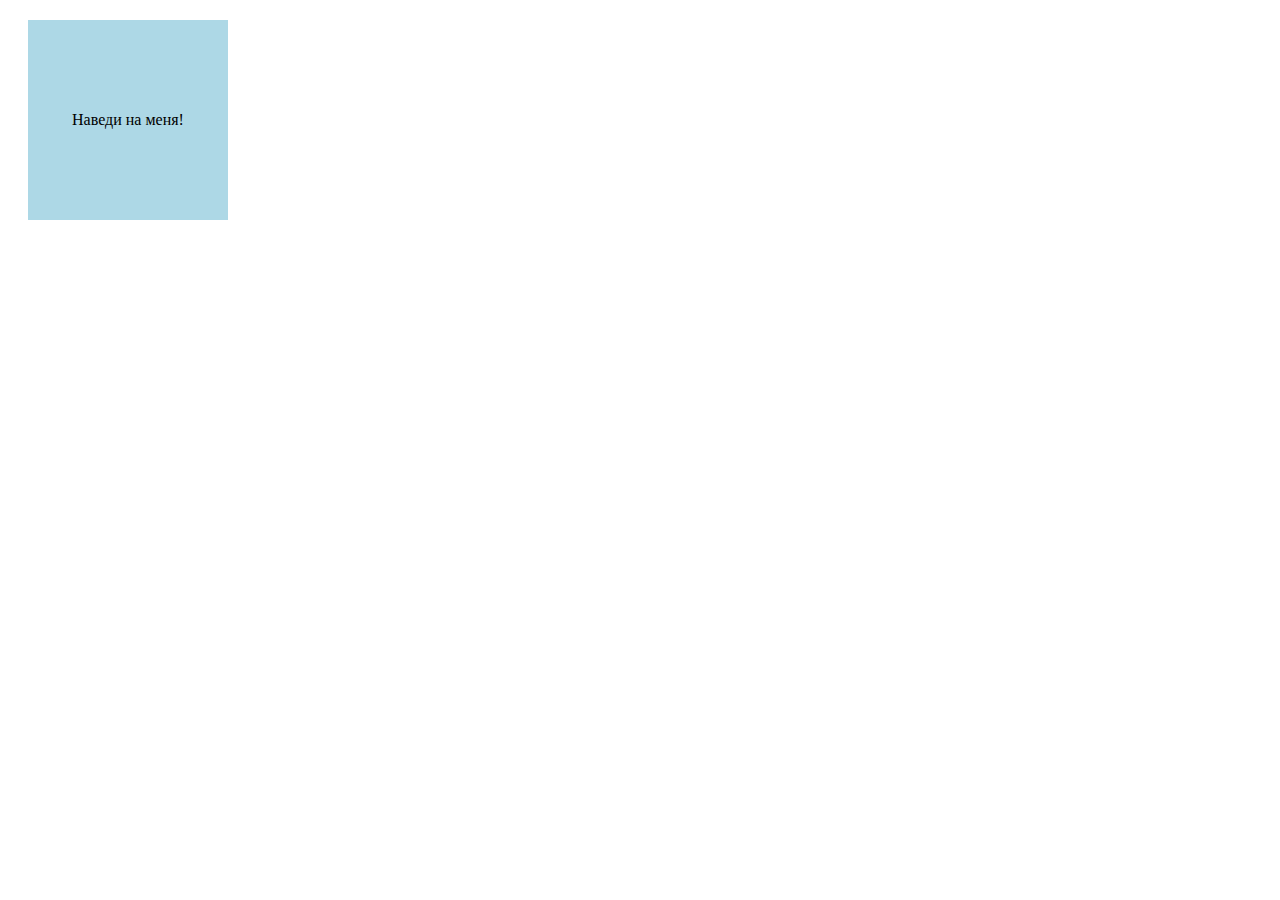
<file: todo/client/hover/index.html>
<!DOCTYPE html>
<html lang="ru">
<head>
    <meta charset="UTF-8">
    <meta name="viewport" content="width=device-width, initial-scale=1.0">
    <title>Hover Example</title>
    <link rel="stylesheet" href="hover.css">
</head>
<body>

<div id="myDiv">Наведи на меня!</div>


<script src="hover.js"></script>
</body>
</html>
</file>
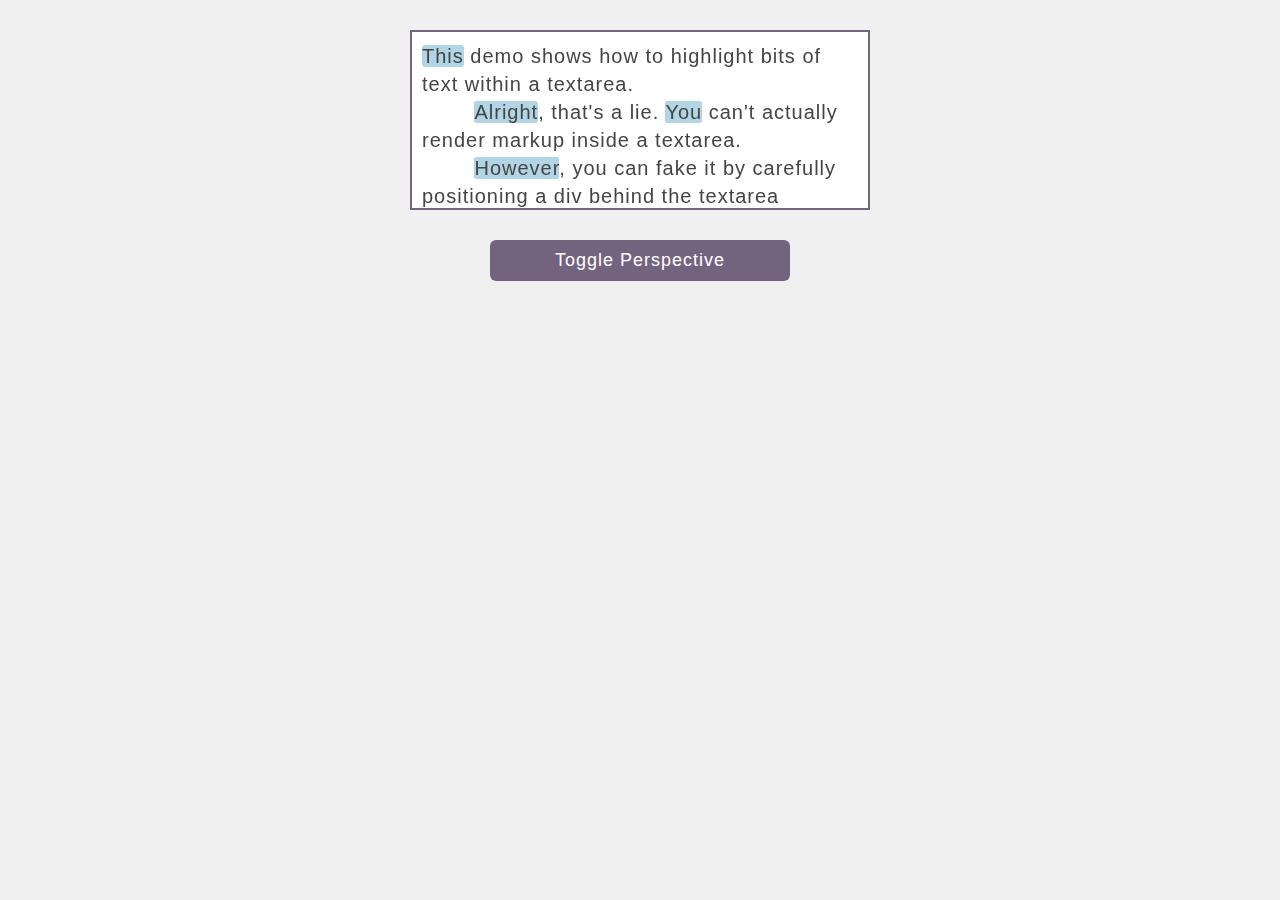
<file: todo/client/perspective/index.html>
<!DOCTYPE html>
<html lang="en">
<head>
    <meta charset="UTF-8">
    <meta name="viewport" content="width=device-width, initial-scale=1.0">
    <title>Document</title>
    <link rel="stylesheet" href="perspective.css">
</head>
<body>
    

<div class="container">
    <div class="backdrop">
      <div class="highlights"></div>
    </div>
    <textarea>This demo shows how to highlight bits of text within a textarea. 
        Alright, that's a lie. You can't actually render markup inside a textarea. 
        However, you can fake it by carefully positioning a div behind the textarea 
        and adding your highlight markup there. JavaScript takes care of syncing 
        the content and scroll position from the textarea to the div, so everything 
        lines up nicely. Hit the toggle button to peek behind the curtain. And feel 
        free to edit this text. All capitalized words will be highlighted.
    </textarea>
  </div>
  <button>Toggle Perspective</button>
  <script src="//cdnjs.cloudflare.com/ajax/libs/jquery/2.1.3/jquery.min.js"></script>
  <script src="perspective.js"></script>
</body>
</html>
</file>
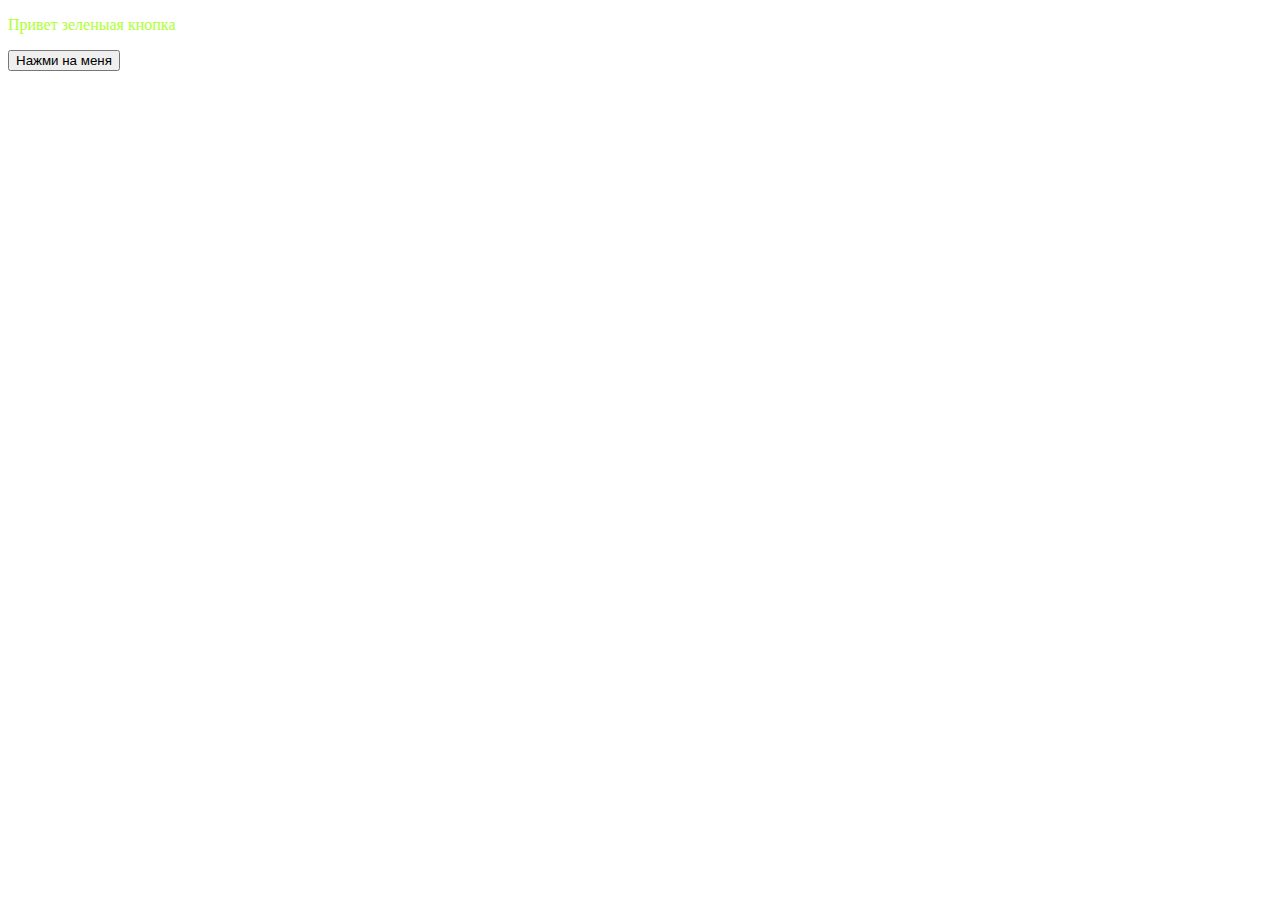
<file: todo/client/button/button.html>
<!DOCTYPE html>
<html lang="en">
<head>
    <meta charset="UTF-8">
    <meta name="viewport" content="width=device-width, initial-scale=1.0">
    <title>Кнопка</title>
    <link rel="stylesheet" href="button.css">
</head>
<body>
    <p>Привет зеленыая кнопка</p>
    <button id="greenButton">Нажми на меня</button>
    <p id="greeting"></p>
    <script src="button.js"></script>
</body>
</html>
</file>
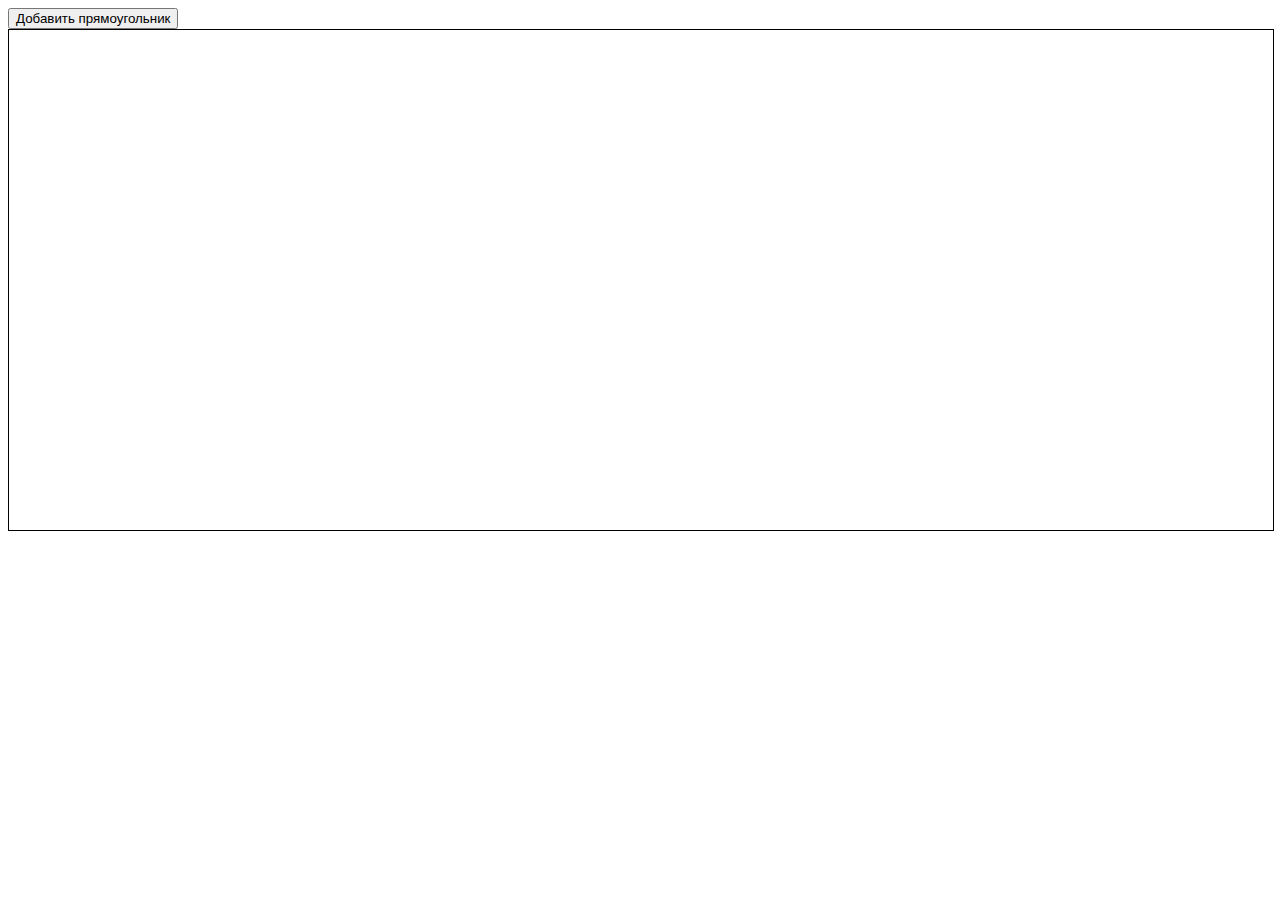
<file: todo/client/rect/rect.html>
<!DOCTYPE html>
<html lang="ru">
<head>
    <meta charset="UTF-8">
    <meta name="viewport" content="width=device-width, initial-scale=1.0">
    <title>Прямоугольники</title>
    <link rel="stylesheet" href="rect.css">
</head>
<body>
    <button id="addRectangle">Добавить прямоугольник</button>
    <div id="canvas"></div>
    <div id="sizeModal" class="modal">
        <div class="modal-content">
            <label for="width">Ширина:</label>
            <input type="number" id="width" min="1">
            <label for="height">Высота:</label>
            <input type="number" id="height" min="1">
            <button id="okButton">ОК</button>
            <button id="cancelButton">Отмена</button>
        </div>
    </div>
    <script src="rect.js"></script>
</body>
</html>
</file>
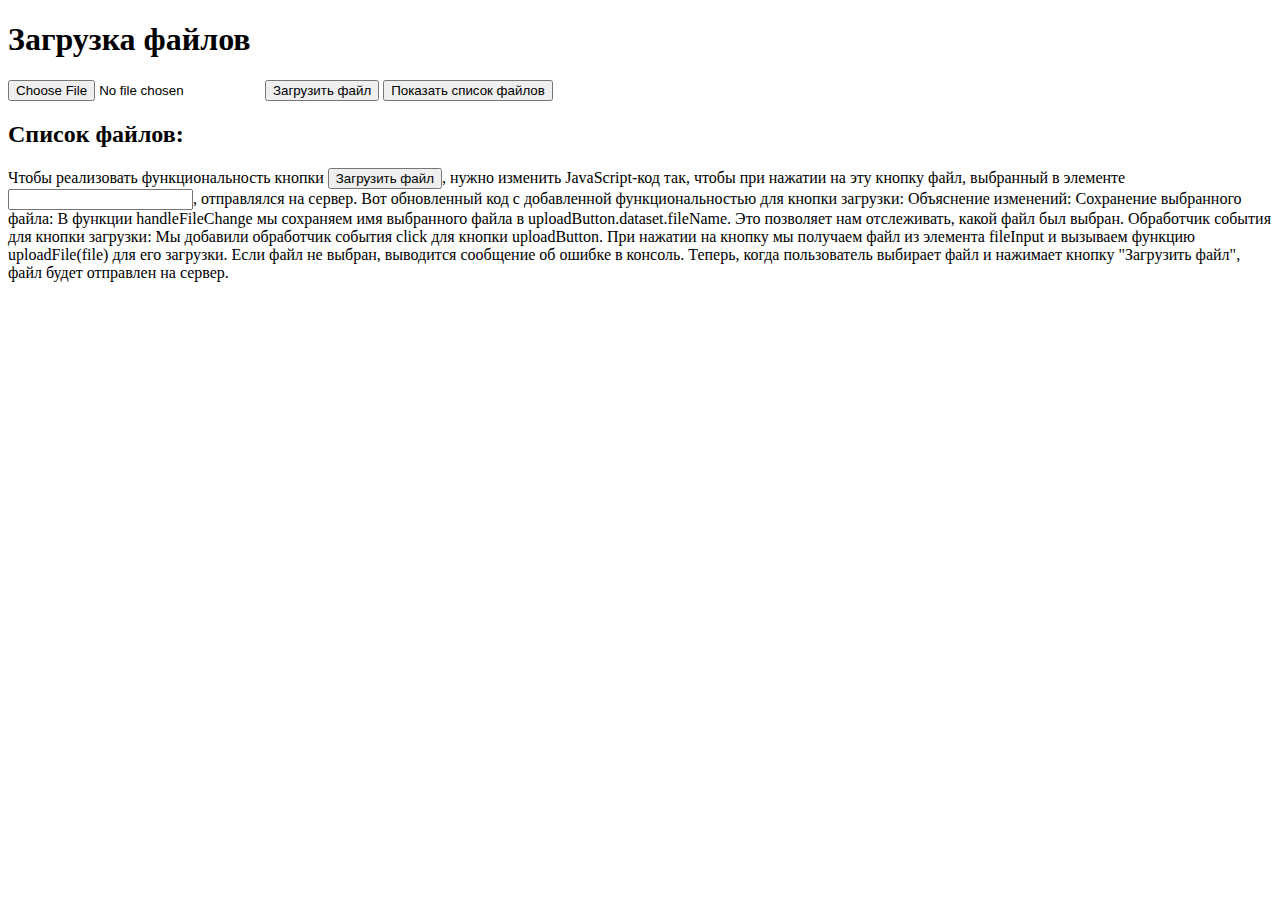
<file: todo/client/upload_files/ai_try.html>
<!DOCTYPE html>
<html lang="ru">
<head>
    <meta charset="UTF-8">
    <meta name="viewport" content="width=device-width, initial-scale=1.0">
    <title>Тест загрузки файлов</title>
</head>
<body>
    <h1>Загрузка файлов</h1>
    
    <input type="file" id="fileInput" />
    <button id="uploadButton">Загрузить файл</button>
    <button id="listFilesButton">Показать список файлов</button>
    
    <h2>Список файлов:</h2>
    <ul id="fileList"></ul>
    Чтобы реализовать функциональность кнопки <button id="uploadButton">Загрузить файл</button>, нужно изменить JavaScript-код так, чтобы при нажатии на эту кнопку файл, выбранный в элементе <input>, отправлялся на сервер.

Вот обновленный код с добавленной функциональностью для кнопки загрузки:

    <script>
        const fileInput = document.getElementById('fileInput');
        const uploadButton = document.getElementById('uploadButton');
        const fileList = document.getElementById('fileList');

        // Функция для загрузки файла
        function uploadFile(file) {
            const xhr = new XMLHttpRequest();
            xhr.open('POST', '/upload', true);
            xhr.setRequestHeader('Filename', file.name);
            xhr.onload = function () {
                if (xhr.status === 200) {
                    console.log('Файл успешно загружен');
                } else {
                    console.error('Ошибка загрузки файла');
                }
            };
            xhr.send(file);
        }

        // Функция для обработки изменения в input
        function handleFileChange(event) {
            const file = event.target.files[0];
            if (file) {
                // Сохраняем выбранный файл в переменной для последующей загрузки
                uploadButton.dataset.fileName = file.name; // Сохраняем имя файла
            }
        }

        // Привязываем обработчик события к элементу input
        fileInput.addEventListener('change', handleFileChange);

        // Функция для загрузки файла по нажатию кнопки
        uploadButton.addEventListener('click', () => {
            const file = fileInput.files[0]; // Получаем файл из input
            if (file) {
                uploadFile(file); // Загружаем файл
            } else {
                console.error('Файл не выбран');
            }
        });

        // Функция для получения списка файлов
        function listFiles() {
            fetch('/files')
                .then(response => response.json())
                .then(files => {
                    fileList.innerHTML = ''; // Очищаем список перед добавлением новых элементов
                    files.forEach(file => {
                        const li = document.createElement('li');
                        li.textContent = file;
                        fileList.appendChild(li);
                    });
                })
                .catch(error => console.error('Ошибка при получении списка файлов:', error));
        }

        // Привязываем обработчик события к кнопке для получения списка файлов
        document.getElementById('listFilesButton').addEventListener('click', listFiles);
    </script>
    Объяснение изменений:

    Сохранение выбранного файла:
        В функции handleFileChange мы сохраняем имя выбранного файла в uploadButton.dataset.fileName. Это позволяет нам отслеживать, какой файл был выбран.

    Обработчик события для кнопки загрузки:
        Мы добавили обработчик события click для кнопки uploadButton. При нажатии на кнопку мы получаем файл из элемента fileInput и вызываем функцию uploadFile(file) для его загрузки.
        Если файл не выбран, выводится сообщение об ошибке в консоль.

Теперь, когда пользователь выбирает файл и нажимает кнопку "Загрузить файл", файл будет отправлен на сервер.
</body>
</html>
</file>
<file: todo/client/hover/hover.css>
#myDiv {
    color: black;
    width: 200px;
    height: 200px;
    background-color: lightblue;
    text-align: center;
    line-height: 200px; /* Центрирование текста по вертикали */
    margin: 20px;
}
</file>
<file: todo/client/perspective/perspective.css>
*, *::before, *::after {
  box-sizing: border-box;
}

body {
  margin: 30px;
  background-color: #f0f0f0;
}

.container, .backdrop, textarea {
  width: 460px;
  height: 180px;
}

.highlights, textarea {
  padding: 10px;
  font: 20px/28px 'Open Sans', sans-serif;
  letter-spacing: 1px;
}

.container {
  display: block;
  margin: 0 auto;
  transform: translateZ(0);
  -webkit-text-size-adjust: none;
}

.backdrop {
  position: absolute;
  z-index: 1;
  border: 2px solid #685972;
  background-color: #fff;
  overflow: auto;
  pointer-events: none;
  transition: transform 1s;
}

.highlights {
  white-space: pre-wrap;
  word-wrap: break-word;
  color: transparent;
}

textarea {
  display: block;
  position: absolute;
  z-index: 2;
  margin: 0;
  border: 2px solid #74637f;
  border-radius: 0;
  color: #444;
  background-color: transparent;
  overflow: auto;
  resize: none;
  transition: transform 1s;
}

mark {
  border-radius: 3px;
  color: transparent;
  background-color: #b1d5e5;
}

button {
  display: block;
  width: 300px;
  margin: 30px auto 0;
  padding: 10px;
  border: none;
  border-radius: 6px;
  color: #fff;
  background-color: #74637f;
  font: 18px 'Opens Sans', sans-serif;
  letter-spacing: 1px;
  appearance: none;
  cursor: pointer;
}

.perspective .backdrop {
  transform:
    perspective(1500px)
    translateX(-125px)
    rotateY(45deg)
    scale(.9);
}

.perspective textarea {
  transform:
    perspective(1500px)
    translateX(155px)
    rotateY(45deg)
    scale(1.1);
}

textarea:focus, button:focus {
  outline: none;
  box-shadow: 0 0 0 2px #c6aada;
}
</file>
<file: todo/client/button/button.css>
p{
    color: greenyellow;
}
</file>
<file: todo/client/rect/rect.css>
body {
    font-family: Arial, sans-serif;
}

#canvas {
    width: 100%;
    height: 500px;
    border: 1px solid #000;
    position: relative;
    overflow: hidden;
}

.rectangle {
    position: absolute;
    background-color: rgba(0, 150, 255, 0.5);
    border: 1px solid #000;
}

.modal {
    display: none;
    position: fixed;
    z-index: 1;
    left: 0;
    top: 0;
    width: 100%;
    height: 100%;
    background-color: rgba(0, 0, 0, 0.5);
}

.modal-content {
    background-color: #fff;
    margin: 15% auto;
    padding: 20px;
    border: 1px solid #888;
    width: 300px;
}
</file>
